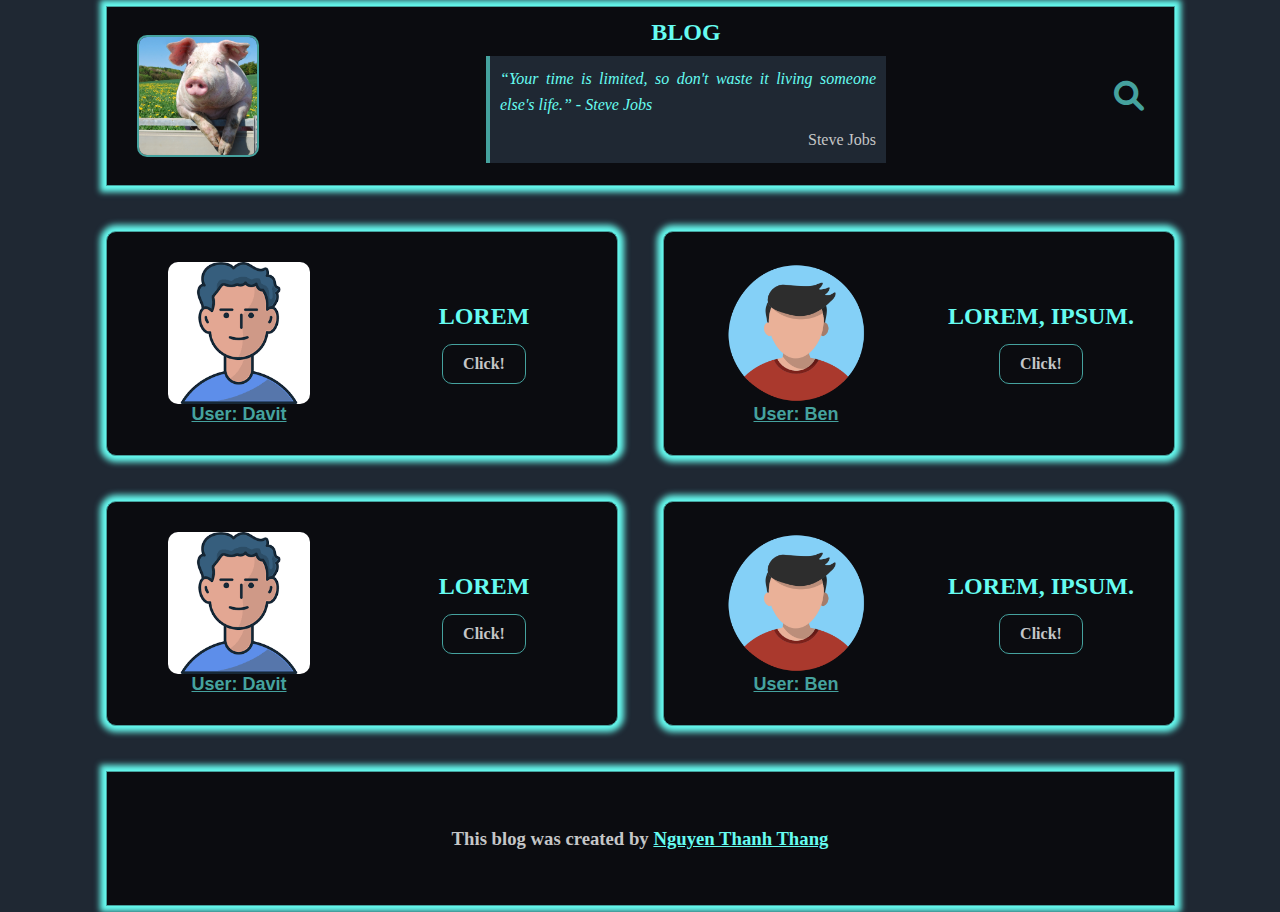
<file: index.html>
<!DOCTYPE html>
<html lang="en">
<head>
    <meta charset="UTF-8">
    <meta name="viewport" content="width=device-width, initial-scale=1.0">
    <title>Blog Pig</title>
    <link rel="stylesheet" href="/assets/css/homepage.css">
    <link rel="stylesheet" href="https://cdnjs.cloudflare.com/ajax/libs/font-awesome/6.0.0-beta3/css/all.min.css">
</head>
<body>
    <div class="container">
        <header class="box">
            <img src="/assets/images/logo.webp" alt="logo" class="logo"/>
            <div class="title">
                <h1 class="text-main">BLOG</h1>
                <blockquote cite="https://www.goodreads.com/author/quotes/5255891.Steve_Jobs">
                    “Your time is limited, so don't waste it living someone else's life.” - Steve Jobs
                    <cite>Steve Jobs</cite>
                </blockquote>
            </div>
            <button><i class="fa-solid fa-magnifying-glass"></i></button>
        </header>
        <article class="box blog_car"id="blog1">
            <figure class="avata">
                <img src="/assets/images/avata1.png" alt="avata1" />
                <figcaption class="text-sub">User: Davit</figcaption>
            </figure>
            <div class="information">
                <h2 class="text-main">Lorem</h2>
                <a class="button" href="/views/blog.html">Click!</a>
            </div>
        </article>
        <article class="box blog_car"id="blog2">
            <figure class="avata">
                <img src="/assets/images/avata2.png" alt="avata2" height="100%"/>
                <figcaption class="text-sub">User: Ben</figcaption>
            </figure>
            <div class="information">
                <h2 class="text-main">Lorem, ipsum.</h2>
                <a class="button" href="/views/blog.html">Click!</a>
            </div>
        </article>
        <article class="box blog_car"id="blog3">
            <figure class="avata">
                <img src="/assets/images/avata1.png" alt="avata1" height="100%"/>
                <figcaption class="text-sub">User: Davit</figcaption>
            </figure>
            <div class="information">
                <h2 class="text-main">Lorem</h2>
                <a class="button" href="/views/blog.html">Click!</a>
            </div>
        </article>
        <article class="box blog_car"id="blog4">
            <figure class="avata">
                <img src="/assets/images/avata2.png" alt="avata2" height="100%"/>
                <figcaption class="text-sub">User: Ben</figcaption>
            </figure>
            <div class="information">
                <h2 class="text-main">Lorem, ipsum.</h2>
                <a class="button" href="/views/blog.html">Click!</a>
            </div>
        </article>
        <footer class="box">
            <h3>This blog was created by <a href="https://github.com/ntt188/Blog">Nguyen Thanh Thang</a></h3>
        </footer>
    </div>
</body>
</html>
</file>
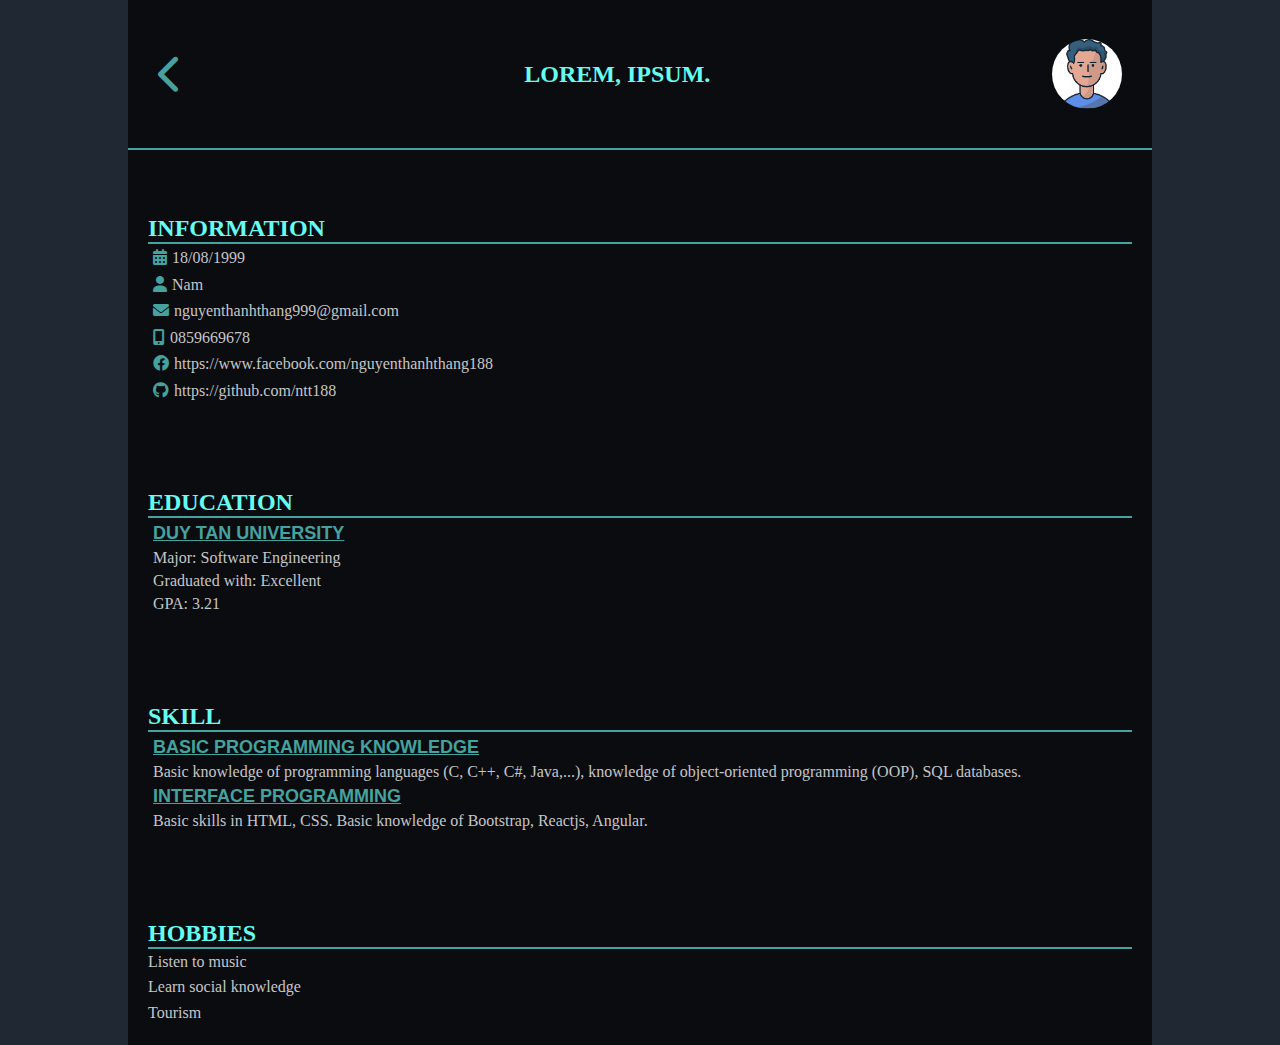
<file: views/blog.html>
<!DOCTYPE html>
<html lang="en">
<head>
    <meta charset="UTF-8">
    <meta name="viewport" content="width=device-width, initial-scale=1.0">
    <title>Blog</title>
    <link rel="stylesheet" href="/assets/css/blog.css">
    <link rel="stylesheet" href="https://cdnjs.cloudflare.com/ajax/libs/font-awesome/6.0.0-beta3/css/all.min.css">
</head>
<body>
    <div class="blog">
        <header>
            <a href="/index.html"><i class="fa-solid fa-chevron-left"></i></a>
            <h1 class="title text-main">Lorem, ipsum.</h1>
            <img src="/assets/images/avata1.png" alt="logo" height="80%" class="logo"/>
        </header>
        <div class="card" id="information">
            <h2 class="text-main">Information</h2>
            <ul class="details">
                <li><i class="fa-solid fa-calendar-days"></i>18/08/1999</li>
                <li><i class="fa-solid fa-user"></i>Nam</li>
                <li><i class="fa-solid fa-envelope"></i>nguyenthanhthang999@gmail.com</li>
                <li><i class="fa-solid fa-mobile-screen-button"></i>0859669678</li>
                <li><i class="fa-brands fa-facebook"></i><a href="https://www.facebook.com/nguyenthanhthang188" class="text-color-white">https://www.facebook.com/nguyenthanhthang188</a></li>
                <li><i class="fa-brands fa-github"></i><a href="https://github.com/ntt188" class="text-color-white">https://github.com/ntt188</a></li>
            </ul>   
        </div>
        <div class="card" id="education">
            <h2 class="text-main">Education</h2>
            <div class="details">
                <h3 class="text-sub">DUY TAN UNIVERSITY</h3>
                <p>Major: Software Engineering</p>
                <p>Graduated with: Excellent</p>
                <p>GPA: 3.21</p>
            </div>
        </div>
        <div class="card" id="skill">
            <h2 class="text-main">Skill</h2>
            <div class="details">
                <h3 class="text-sub">BASIC PROGRAMMING KNOWLEDGE</h3>
                <p>Basic knowledge of programming languages (C, C++, C#, Java,...), knowledge of object-oriented programming (OOP), SQL databases.</p>
                <h3 class="text-sub">INTERFACE PROGRAMMING</h3>
                <p>Basic skills in HTML, CSS. Basic knowledge of Bootstrap, Reactjs, Angular.</p>
            </div>
        </div>
        <div class="card" id="hobbies">
            <h2 class="text-main">Hobbies</h2>
            <ul class="details">
                <li>Listen to music</li>
                <li>Learn social knowledge</li>
                <li>Tourism</li>
            </ul>
        </div>
    </div>
</body>
</html>
</file>
<file: assets/css/homepage.css>
@import url("blog-card.css");
@import url("grid.css");
@import url("responsive-homepage.css");
@import url("font.css");

:root {
    --text-main-color: #66FCF1;
    --text-sub-color: #45A29E;
    --text-color: #C5C6C7;
    --box-color: #0B0C10;
}

* {
    padding: 0;
    margin: 0;
    box-sizing: inherit;
}

.box {
    border: 1px solid var(--text-sub-color);
    background-color: var(--box-color);
    box-shadow: 0 0 6px 6px var(--text-main-color)
}

header{
    display: flex;
    flex-direction: row;
    align-items: center;
    justify-content: space-between;
    padding: 30px;
    overflow: hidden;
}

.logo {
    border-radius: 10px;
    border: 2px solid var(--text-sub-color);
    height: 100%;
}

header .title {
    width: 400px;
    display: flex;
    flex-direction: column;
    align-items: center;
}

.title h1 {
    color: var(--text-main-color); 
}

.title blockquote {
    margin: 10px auto;
    padding: 10px;
    border-left: 4px solid var(--text-sub-color);
    background-color: #1f2833;
}

.title blockquote cite {
    display: block;
    margin-top: 10px;
    text-align: right;
    font-style: normal;
    color: var(--text-color);
}

header button {
    border: none;
    background-color: transparent;
}

header button i {
    font-size: 30px;
    color: var(--text-sub-color);
}

header button i:hover {
    font-size: 30px;
    color: var(--text-main-color);
}

footer {
    display: flex;
    align-items: center;
    justify-content: center;
}

footer h3 {
    color: var(--text-color);
}

footer a {
    color: var(--text-main-color);
}
</file>
<file: assets/css/blog.css>
@import url("responsive-blog.css");
@import url("font.css");

:root {
    --text-main-color: #66FCF1;
    --text-sub-color: #45A29E;
    --text-color: #C5C6C7;
    --box-color: #0B0C10;
}

*{
    padding: 0;
    margin: 0;
    box-sizing: inherit;
}

body {
    background-color: #1f2833;
}

.blog {
    width: 80%;
    height: auto;
    display: grid;
    margin: auto;
    grid-template-columns: 100%;
    grid-template-rows: 150px auto auto auto auto;
    grid-gap: 5vh;
    grid-template-areas: 
    "hd"
    "inf"
    "edu"
    "sk"
    "hob";
    justify-content: center;
    background-color: var(--box-color);
}

header {
    grid-area: hd;
    display: flex;
    flex-direction: row;
    align-items: center;
    justify-content: space-between;
    padding: 30px;
    border-bottom: 2px solid var(--text-sub-color);
}

#information {
    grid-area: inf;
}

#education {
    grid-area: edu;
}

#skill {
    grid-area: sk;
}

#hobbies {
    grid-area: hob;
}

header i {
    font-size: 40px;
    color: var(--text-sub-color);
}

header i:hover {
    color: var(--text-main-color);
}

header img{
    border-radius: 50%;
}

.card {
    padding: 20px;
}

.card h2 {
    border-bottom: 2px solid var(--text-sub-color);
}

.card .details {
    color: var(--text-color);
}

.details li {
    list-style-type: none;
    line-height: 1.6;
    overflow-wrap: break-word;
}

.details li i{
    margin: 5px;
    color: var(--text-sub-color);
}

.details li a{
    text-decoration: none;
    color: var(--text-color);
}

.details h3, p {
    margin: 5px;
}
</file>
